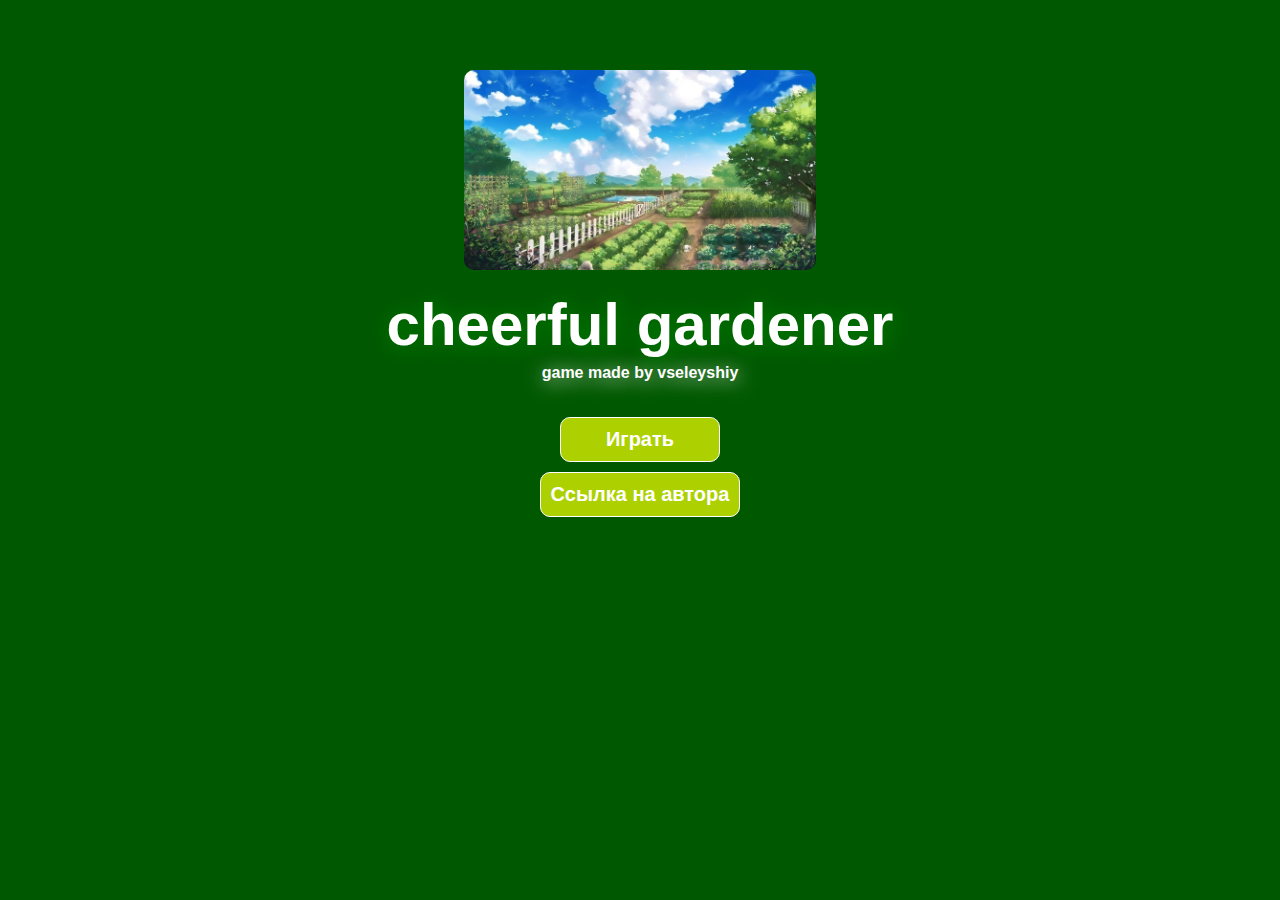
<file: index.html>
<!DOCTYPE html>
<html lang="en">

<head>
    <meta charset="UTF-8">
    <meta name="viewport" content="width=device-width, initial-scale=1.0">
    <title>cheerful gardener - vseleyshiy</title>
    <link rel="stylesheet" href="css/style.css">
    <link rel="short icon" href="img/short__icon.png">
</head>

<body>
    <div class="load">
        <div class="load__decoration">
            <img src="img/load__img.png" alt="load img" class="load__img">
        </div>
        <div class="load__info">
            <div class="load__title">
                cheerful gardener
            </div>
            <div class="load__nickname">
                game made by vseleyshiy
            </div>
            <div class="load__buttons">
                <label>
                    <a href="main.html" class="load__btn">
                        Играть
                    </a>
                </label>
                <label>
                    <a href="https://vseleyshiy.github.io/visitka/" class="load__btn">
                        Ссылка на автора
                    </a>
                </label>
            </div>
        </div>
    </div>
</body>

</html>
</file>
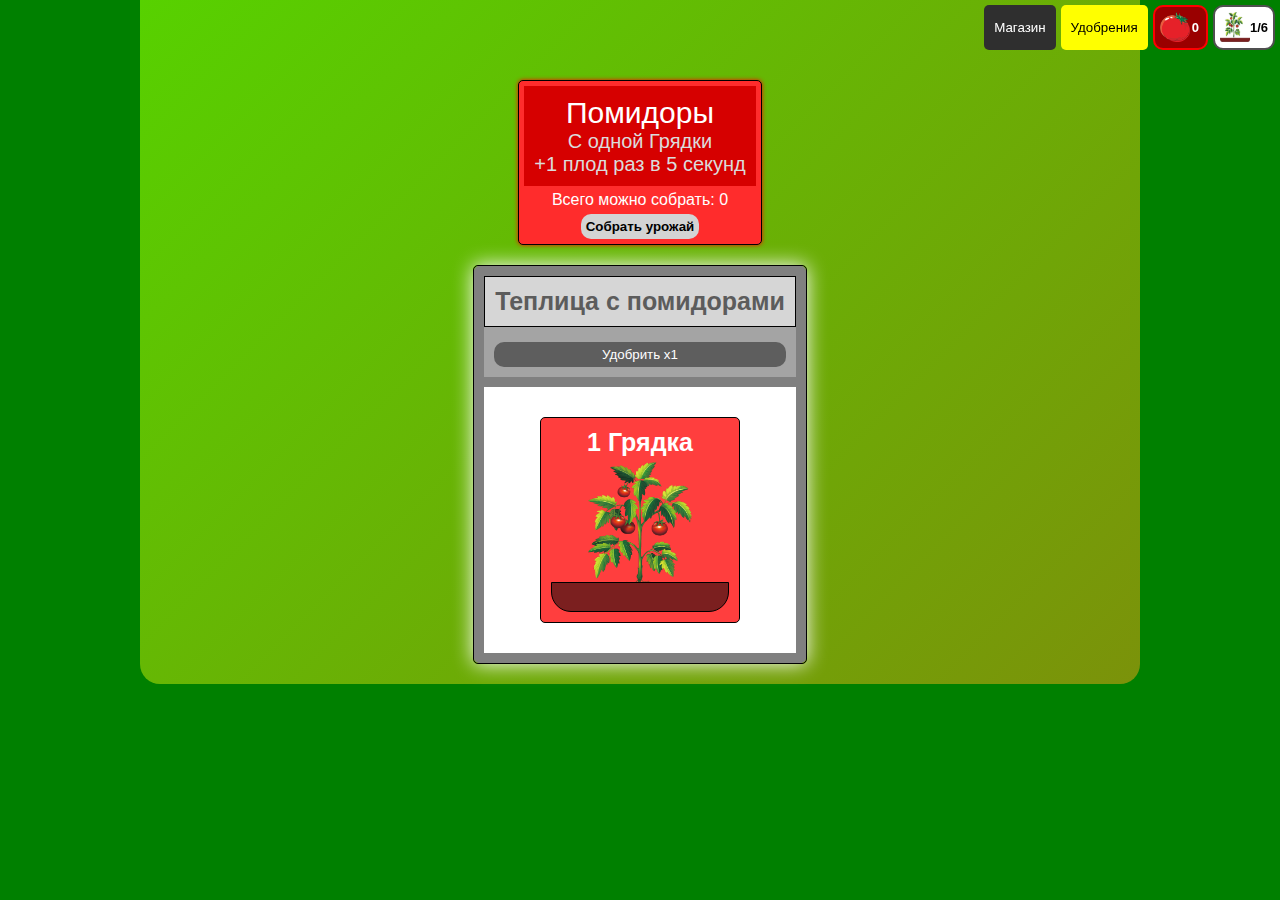
<file: main.html>
<!DOCTYPE html>
<html lang="en">

<head>
    <meta charset="UTF-8">
    <meta name="viewport" content="width=device-width, initial-scale=1.0">
    <title>cheerful gardener - vseleyshiy</title>
    <link rel="stylesheet" href="css/main.css">
    <link rel="stylesheet" href="css/game.css">
    <link rel="short icon" href="img/short__icon.png">
</head>

<body>
    <div class="wrapper">
        <div class="container">
            <div class="achievements">
                <div class="achievement" id="achievementRedGold">
                    <div class="achievement__block">
                        <div class="achievement__close" id="closeAchievementRedGold" onclick="hideAchievementRedGold()">
                            &times;
                        </div>
                        <div class="achievement__decoration">
                            <div class="achievement__img-wrap">
                                <img src="img/tomatoes__achievement.png" alt="img achievement" class="achievement__img">
                            </div>
                        </div>
                        <div class="achievement__info">
                            <div class="achievement__title">
                                Секретная ачивка!
                            </div>
                            <div class="achievement__title-info">
                                <div class="achievement__subtitle">
                                    Красное золото
                                </div>
                                <div class="achievement__text">
                                    Добудьте 1000 помидорок
                                </div>
                            </div>
                        </div>
                    </div>
                </div>
            </div>
            <div class="money__lengths" id="moneyLengths">
                <div class="money__lengths-buttons">
                    <button class="shop__button" id="shopOpen" onclick="shopOpen()">
                        Магазин
                    </button>
                    <button class="game__button" id="gameOpenButton" onclick="gameOpen()">Удобрения</button>
                </div>
                <div class="money__lengths-info">
                    <div class="money__lengths-info-column">
                        <div class="money__length">
                            <img src="img/tomatoes__icon.png" alt="tomato icon" class="icon__img">
                            <div class="money__length-text" id="tomatoesLength">
                                0
                            </div>
                        </div>
                        <div class="money__length money__length-cucumbers" id="moneyLengthCucumbers">
                            <img src="img/cucumbers__icon.png" alt="cucumber icon" class="icon__img">
                            <div class="money__length-text" id="cucumbersLength">
                                0
                            </div>
                        </div>
                    </div>
                    <div class="money__lengths-info-column">
                        <div class="money__length bed">
                            <img src="img/bed__img.png" alt="tomatoes icon" class="icon__img">
                            <div class="bed__length-text" id="bedTomatoesLength">
                            </div>
                        </div>
                        <div class="money__length bed" id="moneyLengthBedCucumbers">
                            <img src="img/bed-cucumbers_img.png" alt="cucumbers icon" class="icon__img">
                            <div class="bed__length-text" id="bedCucumbersLength">
                            </div>
                        </div>
                    </div>
                </div>
            </div>
            <main class="main" id="main">
                <section class="g__bed">
                    <div class="g__bed-info">
                        <div class="g__bed-title">
                            <div class="g__bed-title-title">
                                Помидоры
                            </div>
                            <div class="g__bed-text">
                                С одной Грядки <br>
                                +1 плод раз в 5 секунд
                            </div>
                        </div>
                        <div class="g__bed-set-title" id="setTomatoesLength">
                            Всего можно собрать: 0
                        </div>
                        <button class="g__bed-button" onclick="setTomatoes()">
                            Собрать урожай
                        </button>
                    </div>
                    <div id="errorMain" class="error"></div>
                    <div class="greenhouse__wrap">
                        <div class="greenhouse">
                            <div class="greenhouse__title">
                                Теплица с помидорами
                            </div>
                            <div class="g__bed-add-info">
                                <div id="tomatoesInfoGBedAddInfo">
                                    <div id="tomatoesGBedAddInfoTitle" class="g__bed-add-info-title">
                                        Лог удобрений помидоров
                                    </div>
                                    <div id="tomatoesTextGBedAddInfo" class="g__bed-add-info-text">
                                    </div>
                                </div>
                                <button class="g__bed-item-button" onclick="useBoostTomatoes()">
                                    Удобрить x1
                                </button>
                            </div>
                            <ul class="g__bed-list" id="gBedTomatoesList">
                                <li class="g__bed-item">
                                    <div class="g__bed-item-info">
                                        <div class="g__bed-item-title">
                                            1 Грядка
                                        </div>
                                        <div class="g__bed-img-wrap">
                                            <img src="img/tomatoes.png" alt="tomatoes" class="g__bed-img">
                                        </div>
                                        <div class="g__bed-block">
                                        </div>
                                    </div>
                                </li>
                            </ul>
                        </div>
                    </div>
                </section>
                <section class="g__bed cucumbers" id="GBedCucumbers">
                    <div class="g__bed-info g__bed-info-cucumbers">
                        <div class="g__bed-title g__bed-title-cucumbers">
                            <div class="g__bed-title-title">
                                Огурцы
                            </div>
                            <div class="g__bed-text">
                                С одной Грядки <br>
                                +1 плод раз в 10 секунд
                            </div>
                        </div>
                        <div class="g__bed-set-title" id="setCucumbersLength">
                            Всего можно собрать: 0
                        </div>
                        <button class="g__bed-button" onclick="setCucumbers()">
                            Собрать урожай
                        </button>
                    </div>
                    <div class="greenhouse__wrap">
                        <div class="greenhouse">
                            <div class="greenhouse__title">
                                Теплица с огурцами
                            </div>
                            <div class="g__bed-add-info">
                                <div id="cucumbersInfoGBedAddInfo">
                                    <div id="cucumbersGBedAddInfoTitle" class="g__bed-add-info-title">
                                        Лог удобрений огурцов
                                    </div>
                                    <div id="cucumbersTextGBedAddInfo" class="g__bed-add-info-text">
                                    </div>
                                </div>
                                <button class="g__bed-item-button" onclick="useBoostCucumbers()">
                                    Удобрить x1
                                </button>
                            </div>
                            <ul class="g__bed-list" id="GBedCucumbersList">
                                <li class="g__bed-item g__bed-item-cucumbers">
                                    <div class="g__bed-item-info">
                                        <div class="g__bed-item-title">
                                            1 Грядка
                                        </div>
                                        <div class="g__bed-img-wrap">
                                            <img src="img/cucumbers.png" alt="cucumbers" class="g__bed-img">
                                        </div>
                                        <div class="g__bed-block">
                                        </div>
                                    </div>
                                </li>
                            </ul>
                        </div>
                    </div>
                </section>
            </main>
            <section class="shop" id="shop">
                <div class="shop__title">
                    <button class="back" id="buttonBack" onclick="shopClose()">
                        Назад
                    </button>
                    <div class="shop__title-title">
                        Магазин
                    </div>
                </div>
                <ul class="shop__list">
                    <div id="congratulationsShop" class="congratulations__error">
                    </div>
                    <div id="error" class="error"></div>
                    <li class="shop__item">
                        <div class="shop__item-title">
                            <div class="shop__item-img-wrap">
                                <img src="img/tomatoes.png" alt="tomatoes" class="shop__item-img">
                            </div>
                            <div class="shop__price">
                                <div class="shop__price-title">
                                    <div class="shop__price-title-text" id="inputTomatoesBedPriceText">
                                    </div>
                                    <div class="shop__price-title-price" id="inputTomatoesBedPriceNumber"></div>
                                </div>
                                <div class="shop__price-text">
                                    1 Грядка помидоров
                                </div>
                            </div>
                        </div>
                        <div class="shop__button-buy" onclick="shopBuyBedTomatoes()">
                            +
                        </div>
                    </li>
                    <li class="shop__item" id="GBedCucumbersShop">
                        <div class="shop__item-title">
                            <div class="shop__item-img-wrap">
                                <img src="img/GBed__cucumbers.png" alt="GBed cucumbers" class="shop__item-img">
                            </div>
                            <div class="shop__price">
                                <div class="shop__price-title">
                                    Стоимость:
                                    <img src="img/tomatoes__icon.png" alt="tomato icon" class="shop-icon__img">100
                                </div>
                                <div class="shop__price-text">
                                    Возможность выращивания огурцов
                                </div>
                            </div>
                        </div>
                        <div class="shop__button-buy" onclick="shopBuyGBedCucumbers()">
                            +
                        </div>
                    </li>
                    <li class="shop__item shop__item-cucumbers">
                        <div class="shop__item-title">
                            <div class="shop__item-img-wrap">
                                <img src="img/cucumbers.png" alt="cucumbers" class="shop__item-img">
                            </div>
                            <div class="shop__price">
                                <div class="shop__price-title">
                                    <div class="shop__price-title-text" id="inputCucumbersBedPriceText">
                                    </div>
                                    <div class="shop__price-title-price" id="inputCucumbersBedPriceNumber">
                                    </div>
                                </div>
                                <div class="shop__price-text">
                                    1 Грядка огурцов
                                </div>
                            </div>
                        </div>
                        <div class="shop__button-buy" onclick="shopBuyBedCucumbers()">
                            +
                        </div>
                    </li>
                </ul>
            </section>
            <section class="game" id="game">
                <button class="back game__button-back" id="buttonBack" onclick="gameClose()">
                    Назад
                </button>
                <div class="game__container">
                    <div class="game__titles">
                        <div class="game__title">
                            Обменяй 20 монеток на 1 удобрение! <br>
                            Играй в мини-игру и зарабатывай на удобрения!
                        </div>
                        <div class="game__title">
                            1 удобрение делает 1 вашу грядку в 2 раза быстрее.
                        </div>
                    </div>
                    <div class="game__info">
                        <div class="game__offer">
                            <div id="gameBoostInfo">
                                Удобрений: 0
                            </div>
                            <div class="game__offer-text">
                                Обменять монетки на удобрения?
                            </div>
                            <div class="game__offer-block">
                                <div class="game__offer-column">
                                    <div class="game__offer-column-text">
                                        Отдадите монет:
                                    </div>
                                    <div class="game__offer-column-text">
                                        Получите удобрений:
                                    </div>
                                </div>
                                <div class="game__offer-column">
                                    <div id="gameOfferColumnTake" class="game__offer-column-number">
                                    </div>
                                    <div id="gameOfferColumnReturn" class="game__offer-column-number">
                                    </div>
                                </div>
                            </div>
                            <button class="game__offer-button" id="offerButton" onclick="setGame()">
                                Обменять
                            </button>
                            <div class="game__text" id="check">
                            </div>
                        </div>
                        <div class="game__wrap">
                            <div class="game__map" id="map">
                                <div class="game__square" id="square"></div>
                                <img src="img/money.png" alt="point" class="game__point" id="point">
                            </div>
                            <table class="game__buttons">
                                <tr>
                                    <td class="game__btn game__btn-none"></td>
                                    <td>
                                        <button class="game__btn" id="btnTop" onclick="btnTopClick()">&#8593;</button>
                                    </td>
                                    <td class="game__btn game__btn-none"></td>
                                </tr>
                                <tr>
                                    <td>
                                        <button class="game__btn" id="btnLeft" onclick="btnLeftClick()">&#8592;</button>
                                    </td>
                                    <td>
                                        <button class="game__btn" id="btnBottom"
                                            onclick="btnBottomClick()">&#8595;</button>
                                    </td>
                                    <td>
                                        <button class="game__btn" id="btnRight"
                                            onclick="btnRightClick()">&#8594;</button>
                                    </td>
                                </tr>
                            </table>
                        </div>
                    </div>
                </div>
            </section>
            <section id="congratulationsMain" style="display: none;">
                <div class="congratulations__error" id="congratulationsMainText">
                    Поздравляю, вы прошли игру!
                </div>
                <div class="congratulations__info">
                    <div class="congratulations__info-text" id="congratulationsInfoAchievement">
                    </div>
                </div>
                <div class="congratulations__info">
                    <div class="congratulations__info-text">
                        Спасибо за то, что играете в мои игры! &#128512;
                    </div>
                    <div class="congratulations__info-text">
                        Если есть какие то баги - пишите мне по ссылке ниже.
                    </div>
                    <div class="congratulations__info-text">
                        Интересуют другие проекты? По этой же ссылке вы их найдёте.
                    </div>
                </div>
                <a href="https://vseleyshiy.github.io/visitka/">
                    <div class="congratulations__info">
                        Связь со мной и другие проекты
                    </div>
                </a>
            </section>
        </div>
    </div>
    <script src="js/main.js"></script>
    <script src="js/game.js"></script>
</body>

</html>
</file>
<file: css/style.css>
* {
    box-sizing: border-box;
}

html,
body {
    height: 100%;
    padding: 0;
    margin: 0;
}

ul {
    margin: 0;
    padding: 0;
}

ul>li {
    list-style: none;
}

a {
    text-decoration: none;
}

h1,
h2,
h3,
h4,
h5,
h6 {
    margin: 0;
}

img {
    max-width: 100%;
}

.load {
    padding-top: 70px;
    position: relative;
    display: flex;
    flex-direction: column;
    row-gap: 20px;
    height: 100%;
    width: 100%;
    background-color: rgb(0, 89, 0);
}

.load__info {
    color: white;
    font-weight: bold;
    text-align: center;
    display: flex;
    flex-direction: column;
    row-gap: 5px;
}

.load__title {
    font-family: 'Lucida Sans', 'Lucida Sans Regular', 'Lucida Grande', 'Lucida Sans Unicode', Geneva, Verdana, sans-serif;
    font-size: 60px;
    text-shadow: 2px 2px 20px green;
}

.load__nickname {
    font-family: 'Franklin Gothic Medium', 'Arial Narrow', Arial, sans-serif;
    text-shadow: 2px 2px 20px white;
}

.load__buttons {
    row-gap: 10px;
    display: flex;
    flex-direction: column;
    justify-content: center;
    align-items: center;
    margin-top: 30px;
}

.load__btn {
    min-width: 160px;
    display: block;
    padding: 10px;
    background-color: #ADD100;
    color: white;
    align-items: center;
    justify-content: center;
    font-weight: bold;
    font-size: 20px;
    font-family: 'Gill Sans', 'Gill Sans MT', Calibri, 'Trebuchet MS', sans-serif;
    border: 1px solid white;
    border-radius: 10px;
}

.load__btn:hover {
    transform: scale(1.1);
    transition: all 0.5s ease;
}

.load__decoration {
    display: flex;
    flex-direction: column;
    justify-content: center;
    align-items: center;
}

.load__img {
    height: 200px;
    border-radius: 10px;
}

@media (max-width: 600px) {
    .load__title {
        font-size: 40px;
    }
}
</file>
<file: css/main.css>
* {
    box-sizing: border-box;
}

html,
body {
    height: 100%;
    padding: 0;
    margin: 0;
}

ul {
    margin: 0;
    padding: 0;
}

ul>li {
    list-style: none;
}

a {
    text-decoration: none;
}

h1,
h2,
h3,
h4,
h5,
h6 {
    margin: 0;
}

img {
    max-width: 100%;
}

.wrapper {
    background-color: green;
    min-height: 100%;
}

.container {
    max-width: 1000px;
    margin: 0 auto;
}

@keyframes achievementShow {
    0% {
        transform: translateX(-300px);
    }

    50% {
        display: block;
    }

    100% {
        transform: translateX(0px);
    }
}

.achievement__animation {
    animation: achievementShow 3s 1;
}

.achievement {
    z-index: 30;
    position: fixed;
    display: none;
    top: 120px;
    left: 0;
}

.achievement__block {
    position: relative;
    transition: all 1s ease;
    border-bottom-right-radius: 5px;
    border-top-right-radius: 5px;
    background-color: black;
    border: 1px solid white;
    border-left: none;
    display: flex;
    align-items: center;
    padding: 7px;
    column-gap: 10px;
}

.achievement__close {
    position: absolute;
    top: 0px;
    right: 5px;
    color: white;
    font-size: 20px;
}

.achievement__decoration {}

.achievement__img-wrap {
    height: 50px;
}

.achievement__img {
    height: 100%;
    width: 60px;
}

.achievement__info {
    color: white;
    font-family: 'Gill Sans', 'Gill Sans MT', Calibri, 'Trebuchet MS', sans-serif;
    display: flex;
    flex-direction: column;
    row-gap: 2px;
}

.achievement__title {
    color: rgb(159, 0, 159);
    font-weight: bold;
    font-size: 17px;
}

.achievement__title-info {}

.achievement__subtitle {
    font-weight: bold;
}

.achievement__text {}

.main {
    background: linear-gradient(135deg, #57d100, #7B920A);
    border-bottom-left-radius: 20px;
    border-bottom-right-radius: 20px;
    position: relative;
}

.money__lengths {
    font-weight: bold;
    z-index: 20;
    margin: 5px;
    top: 0;
    right: 0;
    position: fixed;
    display: flex;
    column-gap: 5px;
}

.money__lengths-buttons {
    display: flex;
    column-gap: 5px;
    height: 45px;
}

.money__lengths-info {
    display: flex;
    column-gap: 5px;
}

.money__lengths-info-column {
    display: flex;
    flex-direction: column;
    row-gap: 5px;
}

.money__length.bed {
    max-width: 100px;
    background-color: white;
    border-color: rgb(79, 79, 79);
}

.bed__length-text {
    font-family: Arial, Helvetica, sans-serif;
    display: flex;
    flex-direction: column;
    align-items: center;
    justify-content: center;
}

.money__length {
    background-color: rgb(154, 0, 0);
    border-radius: 10px;
    display: flex;
    justify-content: space-around;
    border: 2px solid red;
    padding: 5px;
    height: 45px;
    max-width: 100px;
}

#moneyLengthBedCucumbers {
    display: none;
}

#moneyLengthCucumbers {
    display: none;
}

.money__length.money__length-cucumbers {
    background-color: rgb(0, 125, 0);
    border: 2px solid rgb(0, 161, 0);
}

.shop__button {
    background-color: rgb(47, 47, 47);
    color: white;
    border: none;
    padding: 10px;
    border-radius: 5px;
}

.game__button {
    background-color: yellow;
    border: none;
    border-radius: 5px;
    padding: 10px;
}

.icon__img {
    height: 30px;
    width: 30px;
}

.bed__length-text {
    font-size: 13px;
    font-weight: bold;
}

.money__length-text {
    font-family: Arial, Helvetica, sans-serif;
    font-size: 13px;
    padding: 2px;
    display: flex;
    flex-direction: column;
    justify-content: center;
    color: white;
}

.g__bed {
    display: flex;
    row-gap: 20px;
    padding: 80px 60px 20px 60px;
    justify-content: center;
    flex-direction: column;
    align-items: center;
}

.g__bed-title {
    text-align: center;
    background-color: rgb(214, 0, 0);
    padding: 10px;
}

.g__bed-info {
    display: flex;
    flex-direction: column;
    justify-content: center;
    align-items: center;
    padding: 5px;
    row-gap: 5px;
    border-radius: 5px;
    border: 1px solid black;
    background-color: rgb(255, 44, 44);
    box-shadow: 0px 0px 4px red;
}

.g__bed-set-title {
    font-family: 'Segoe UI', Tahoma, Geneva, Verdana, sans-serif;
    color: white;
}

.g__bed-button {
    font-family: Verdana, Geneva, Tahoma, sans-serif;
    font-weight: bold;
    background-color: lightgrey;
    border: none;
    padding: 5px;
    border-radius: 10px;
}

.g__bed-title-title {
    font-size: 30px;
    font-family: 'Gill Sans', 'Gill Sans MT', Calibri, 'Trebuchet MS', sans-serif;
    color: white;
}

.g__bed-text {
    font-size: 20px;
    font-family: 'Gill Sans', 'Gill Sans MT', Calibri, 'Trebuchet MS', sans-serif;
    color: rgb(219, 219, 219);
}

.greenhouse__wrap {
    border: 1px solid black;
    box-shadow: 0px 0px 20px white;
    border-radius: 5px;
}

.greenhouse {
    background-color: white;
    border: 10px solid grey;
    border-radius: 5px;
}

.greenhouse__title {
    font-size: 25px;
    font-family: 'Lucida Sans', 'Lucida Sans Regular', 'Lucida Grande', 'Lucida Sans Unicode', Geneva, Verdana, sans-serif;
    font-weight: bold;
    text-align: center;
    padding: 10px;
    color: rgb(92, 92, 92);
    background-color: rgb(214, 214, 214);
    display: flex;
    justify-content: center;
    align-items: center;
    /* border-bottom: 10px solid grey; */
    border: 1px solid black;
}

.g__bed-list {
    display: flex;
    justify-content: center;
    align-items: center;
    column-gap: 10px;
    row-gap: 10px;
    padding: 30px 0px 30px 0px;
    flex-wrap: wrap;
}

.g__bed-list-animation {
    animation: usingBoost 2s linear 0s infinite alternate;
}

@keyframes usingBoost {
    0% {
        background-color: rgb(0, 219, 0);
        transform: scale(1);
    }

    20% {
        background-color: rgb(0, 219, 0);
        transform: scale(1.004);
    }

    40% {
        background-color: white;
        transform: scale(1);
    }

    60% {
        background-color: white;
        transform: scale(1.004);
    }

    80% {
        background-color: rgb(0, 219, 0);
        transform: scale(1);
    }

    100% {
        background-color: rgb(0, 219, 0);
        transform: scale(1.004);
    }
}

.g__bed-item {
    flex: 0 1 200px;
    border-radius: 5px;
    border: 1px solid black;
    background-color: rgb(255, 62, 62);
    color: white;
}

.g__bed-item-info {
    padding: 10px;
}

.g__bed-item-title {
    font-weight: bold;
    font-family: 'Gill Sans', 'Gill Sans MT', Calibri, 'Trebuchet MS', sans-serif;
    text-align: center;
    font-size: 25px;
    margin-bottom: 5px;
}

.g__bed-img-wrap {
    position: relative;
    display: flex;
    flex-direction: column;
    align-items: center;
    height: 120px;
}

.g__bed-img {
    height: 100%;
}

.g__bed-block {
    min-width: 100px;
    height: 30px;
    background-color: rgb(123, 31, 31);
    border: 1px solid black;
    border-bottom-left-radius: 20px;
    border-bottom-right-radius: 20px;
}

.g__bed-add-info {
    background-color: rgb(164, 164, 164);
    border-bottom: 10px solid grey;
    padding: 10px;
}

.g__bed-add-info-title {
    text-align: center;
    font-size: 20px;
    padding: 5px;
    font-family: 'Gill Sans', 'Gill Sans MT', Calibri, 'Trebuchet MS', sans-serif;
    background-color: rgb(216, 216, 216);
    display: none;
}

.g__bed-add-info-text {
    background-color: rgb(140, 140, 140);
    display: flex;
    padding: 5px;
    column-gap: 4px;
    font-size: 17px;
    font-family: 'Gill Sans', 'Gill Sans MT', Calibri, 'Trebuchet MS', sans-serif;
    display: none;
}

.g__bed-item-button {
    font-family: Verdana, Geneva, Tahoma, sans-serif;
    border-radius: 10px;
    border: none;
    background-color: rgb(94, 94, 94);
    color: white;
    margin-top: 5px;
    padding: 5px;
    width: 100%;
    display: flex;
    flex-direction: column;
    justify-content: center;
    align-items: center;
}

.g__bed-item-button.g__bed-item-button-cucumbers {
    background-color: rgb(0, 107, 0);
}

.g__bed.cucumbers {
    display: none;
}

.g__bed-info.g__bed-info-cucumbers {
    background-color: green;
    box-shadow: 0px 0px 4px green;
}

.g__bed-title.g__bed-title-cucumbers {
    background-color: #18920a;
}

.g__bed-item.g__bed-item-cucumbers {
    background-color: rgb(55, 186, 55);
}

.shop {
    display: none;
    background-color: rgb(11, 158, 11);
    border-bottom-left-radius: 20px;
    border-bottom-right-radius: 20px;
}

.shop__title {
    display: flex;
    padding: 10px;
    color: white;
    background-color: rgb(0, 93, 0);
    text-align: center;
}

.back {
    background-color: white;
    border: none;
    border-radius: 5px;
}

.shop__title-title {
    margin: 0 auto;
    font-size: 60px;
    font-family: 'Gill Sans', 'Gill Sans MT', Calibri, 'Trebuchet MS', sans-serif;
}

.shop__list {
    display: flex;
    padding: 20px;
    row-gap: 10px;
    column-gap: 10px;
    flex-direction: column;
    align-items: center;
    justify-content: center;
}

@keyframes congratulations-keyframes {
    0% {
        transform: translateX(-5px);
    }

    20% {
        transform: translateX(5px);
    }

    40% {
        transform: translateY(-5px);
    }

    60% {
        transform: translateY(5px);
    }

    80% {
        transform: translateX(-5px);
    }

    100% {
        transform: translateX(5px);
    }
}

.congratulations__error {
    animation: congratulations-keyframes 2s linear 0s infinite alternate;
    transition: all 0.3 ease;
    padding: 10px;
    text-align: center;
    font-weight: bold;
    font-family: 'Gill Sans', 'Gill Sans MT', Calibri, 'Trebuchet MS', sans-serif;
    font-size: 30px;
    display: none;
    background-color: greenyellow;
    border: 2px solid rgb(0, 101, 0);
    border-radius: 10px;
}

.error {
    text-align: center;
    display: none;
    color: rgb(189, 0, 0);
    background-color: black;
    padding: 10px;
    border-radius: 5px;
    font-weight: bold;
    font-family: 'Trebuchet MS', 'Lucida Sans Unicode', 'Lucida Grande', 'Lucida Sans', Arial, sans-serif;
    font-size: 30px;
    margin-bottom: 20px;
}

.shop__item {
    background-color: white;
    width: 80%;
    display: flex;
    justify-content: space-between;
    align-items: center;
    padding: 20px;
    border-radius: 10px;
}

#GBedCucumbersShop {
    display: none;
}

.shop__item.shop__item-cucumbers {
    display: none;
}

.shop__item-img-wrap {
    height: 80px;
}

.shop__item-img {
    height: 100%;
}

.shop__price {
    display: flex;
    flex-direction: column;
}

.shop__price-title {
    font-weight: bold;
    display: flex;
    align-items: center;
}

.shop-icon__img {
    height: 12px;
    width: 12px;
}

.shop__price-text {
    font-weight: 500;
}

.shop__item-title {
    font-family: 'Segoe UI', Tahoma, Geneva, Verdana, sans-serif;
    font-size: 20px;
    display: flex;
    column-gap: 15px;
    align-items: center;
}

.shop__button-buy {
    padding: 10px 10px 10px 25px;
    font-size: 25px;
    font-weight: bold;
}

#congratulationsMain {
    padding: 10px;
}

.congratulations__info {
    border-radius: 5px;
    font-family: 'Lucida Sans', 'Lucida Sans Regular', 'Lucida Grande', 'Lucida Sans Unicode', Geneva, Verdana, sans-serif;
    padding: 10px;
    margin-top: 10px;
    background-color: white;
}

.congratulations__info:first-child {
    color: white;
    font-weight: bold;
    margin-top: 20px;
    text-align: center;
    background-color: rgb(76, 76, 76);
}

.congratulations__info-text {
    font-size: 13.5px;
}

.congratulations__info-text::before {
    content: '•';
}

.congratulations__info-text:first-child::before {
    content: '';
}

.congratulations__info-text:first-child {
    font-size: 14.5px;
    font-weight: bold;
}

@media (max-width: 770px) {
    .shop__title-title {
        margin-left: 30px;
        font-size: 45px;
    }

    #congratulations {
        font-size: 25px;
    }
}

@media (max-width: 550px) {
    .g__bed {
        padding: 80px 20px 20px 20px;
    }

    .g__bed-item {
        flex: 0 1 130px;
    }

    .g__bed-item-add-info-information {
        font-size: 14.9999995px;
    }

    .g__bed-item-add-info-text {
        font-size: 14.9999995px;
    }

    .error {
        font-size: 20px;
    }

    .shop__item {
        width: 100%;
    }

    .shop__item-title {
        font-size: 14px;
    }

    .shop__title-title {
        font-size: 25px;
        padding-top: 40px;
    }

    .congratulations__error {
        font-size: 20px;
    }

    .shop__button-buy {
        padding: 10px;
        font-size: 14px;
    }

    .game__info {
        flex-direction: column;
        justify-content: center;
        align-items: center;
    }
}
</file>
<file: css/game.css>
.game {
    background-color: rgb(0, 182, 0);
    border-bottom-left-radius: 20px;
    border-bottom-right-radius: 20px;
    display: none;
}

.back.game__button-back {
    height: 70px;
    margin: 10px;
}

.game__container {
    padding: 0px 0px 50px 0px;
    display: flex;
    flex-direction: column;
    justify-content: center;
    align-items: center;
}

.game__titles {
    display: flex;
    flex-direction: column;
    row-gap: 10px;
    width: 100%;
}

.game__title {
    width: 100%;
    background-color: rgb(198, 198, 198);
    color: rgb(84, 84, 84);
    padding: 10px;
    text-align: center;
    font-family: 'Gill Sans', 'Gill Sans MT', Calibri, 'Trebuchet MS', sans-serif;
    font-size: 20px;
    font-weight: bold;
    text-shadow: 0px 0px 10px white;
}

.game__title:nth-child(2) {
    color: rgb(234, 234, 234);
    background-color: rgb(0, 153, 0);
}

#gameBoostInfo {
    text-align: center;
    font-weight: bold;
    font-size: 20px;
    font-family: 'Lucida Sans', 'Lucida Sans Regular', 'Lucida Grande', 'Lucida Sans Unicode', Geneva, Verdana, sans-serif;
    background-color: rgb(200, 200, 200);
    color: rgb(87, 87, 87);
    padding: 10px;
    border-top-right-radius: 5px;
    border-top-left-radius: 5px;
    border-bottom: 1px solid black;
}

.game__info {
    margin-top: 20px;
    height: 100%;
    width: 100%;
    display: flex;
    justify-content: space-around;
}

.game__offer {
    margin-bottom: 20px;
    height: 20%;
    border-radius: 5px;
    border: 1px solid black;
    background-color: white;
    box-shadow: 0px 0px 10px white;
    display: flex;
    flex-direction: column;
}

.game__text {
    text-align: center;
    background-color: rgb(200, 200, 200);
    font-family: 'Gill Sans', 'Gill Sans MT', Calibri, 'Trebuchet MS', sans-serif;
    font-size: 22px;
    padding: 10px;
    border-bottom-right-radius: 5px;
    border-bottom-left-radius: 5px;
    border-top: 1px solid black;
}

.game__offer-text {
    padding: 10px;
    border-bottom: 1px solid black;
    text-align: center;
    font-size: 18px;
    font-weight: bold;
    color: rgb(61, 61, 61);
    font-family: 'Gill Sans', 'Gill Sans MT', Calibri, 'Trebuchet MS', sans-serif;
}

.game__offer-block {
    padding: 10px;
    display: flex;
    column-gap: 10px;
}

.game__offer-column {}

.game__offer-column-number {
    font-weight: bold;
    font-family: 'Trebuchet MS', 'Lucida Sans Unicode', 'Lucida Grande', 'Lucida Sans', Arial, sans-serif;
}

.game__offer-column-text {
    font-size: 17px;
}

.game__offer-button {
    font-family: 'Gill Sans', 'Gill Sans MT', Calibri, 'Trebuchet MS', sans-serif;
    font-weight: bold;
    border: none;
    background-color: rgb(184, 184, 184);
    padding: 5px;
    margin: 5px;
    border-radius: 5px;
}

.game__new-record {
    font-family: 'Lucida Sans', 'Lucida Sans Regular', 'Lucida Grande', 'Lucida Sans Unicode', Geneva, Verdana, sans-serif;
    font-size: 22px;
    text-align: left;
}

.game__map {
    position: relative;
    transition: all 0.3s ease;
    height: 223px;
    width: 223px;
    background-color: rgb(131, 131, 131);
    border: 3px solid white;
}

.game__square {
    height: 20px;
    width: 20px;
    transition: all 0.3s ease;
    background-color: rgb(188, 188, 188);
    border-radius: 2px;
}

.game__point {
    position: absolute;
    top: 0;
    left: 0;
    height: 20px;
    width: 20px;
}

.game__buttons {
    margin-top: 40px;
    text-align: center;
    display: flex;
    flex-direction: column;
    align-items: center;
}

.game__btn {
    background-color: rgb(128, 128, 128);
    color: white;
    border: 2px solid white;
    transition: all 0.3s ease;
    width: 60px;
    height: 60px;
}

.game__btn-none {
    border: none;
    background: none;
}

@keyframes defeat {

    0% {
        opacity: 0;
    }

    10% {
        opacity: 1;
    }

    20% {
        opacity: 0;
    }

    30% {
        opacity: 1;
    }

    40% {
        opacity: 0;
    }

    50% {
        opacity: 1;
    }

    60% {
        opacity: 0;
    }

    70% {
        opacity: 1;
    }

    80% {
        opacity: 0;
    }

    90% {
        opacity: 1;
    }

    100% {
        opacity: 0;
    }
}

.game__defeat-animation {
    background-color: red;
    transform: scale(1.5);
    animation-name: defeat;
    animation-duration: 2s;
    animation-delay: 2s;
    animation-iteration-count: infinite;
}
</file>
